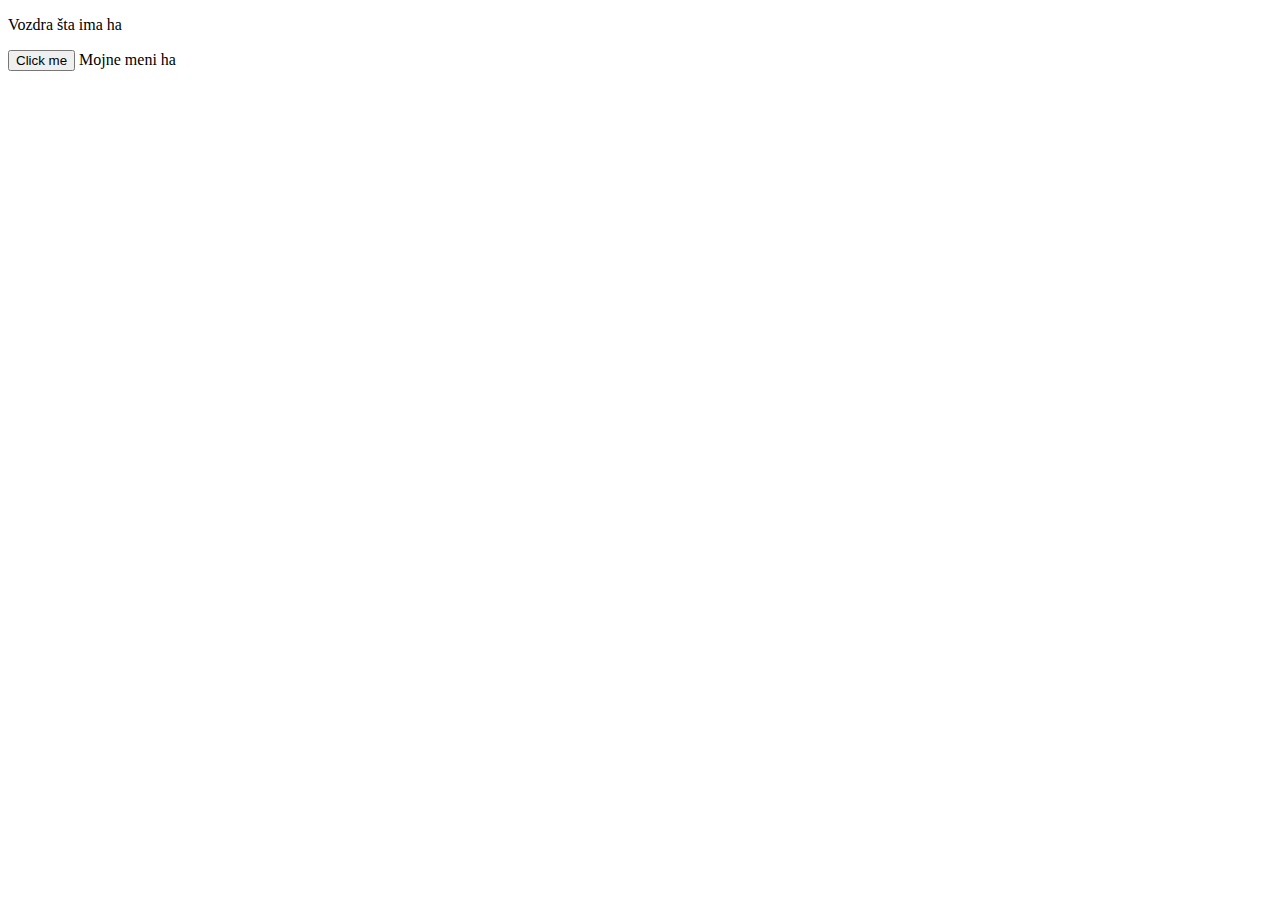
<file: index.html>
<!DOCTYPE html>
<html lang="en">
<head>
    <meta charset="UTF-8">
    <meta name="viewport" content="width=device-width, initial-scale=1.0">
    <title>Document</title>
</head>
<body>
    
    <p id="vozdraP">Vozdra šta ima ha </p>
    <button onclick="klikniNaMene()">Click me</button>
    <script>
        //HTML - DOM  document -> html -> head/body -> p
        document.write("Mojne meni ha");


        function klikniNaMene(){
           let vozdraParagraf = document.getElementById("vozdraP");
           vozdraParagraf.innerHTML="Mojne meni HAA";
        }
    </script>
</body>
</html>
</file>
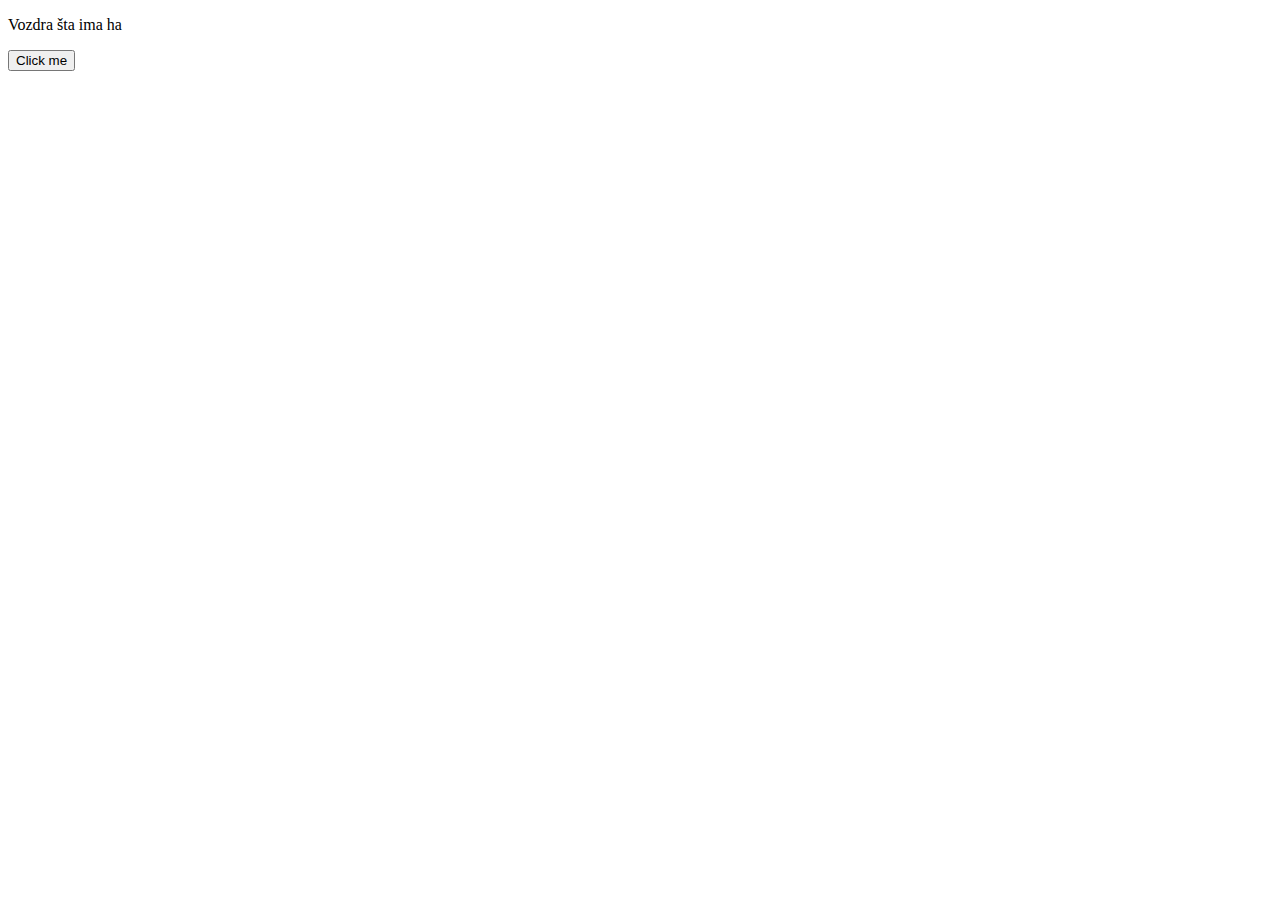
<file: another.html>
<!DOCTYPE html>
<html lang="en">
<head>
    <meta charset="UTF-8">
    <meta name="viewport" content="width=device-width, initial-scale=1.0">
    <title>Another</title>
    <script src="index.js" defer></script>
</head>
<body>
    <p id="mojParagraf">Vozdra šta ima ha </p>
    <button onclick="klikniNaMene()">Click me</button>
</body>
</html>
</file>
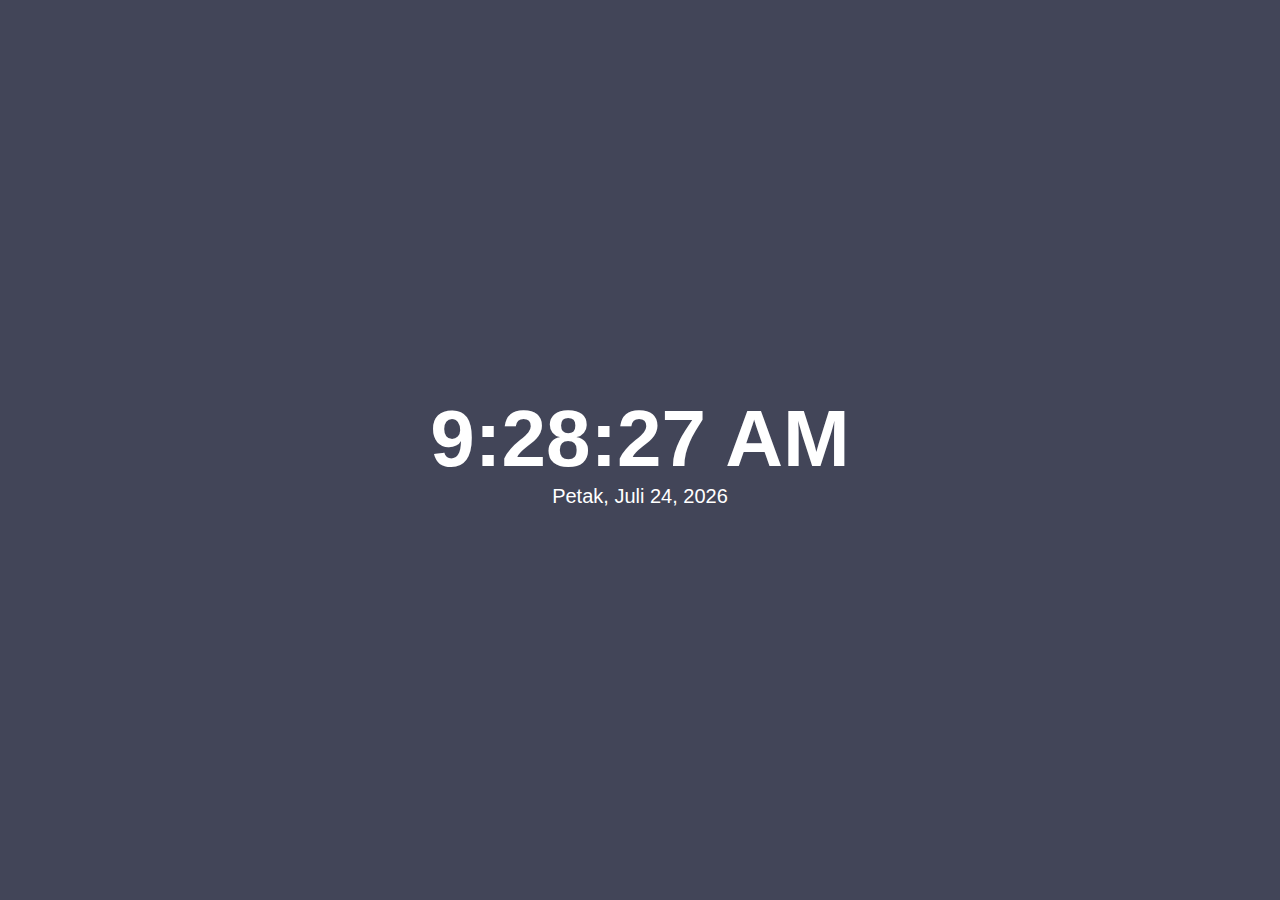
<file: two/sat.html>
<!DOCTYPE html>
<html lang="en">
<head>
    <meta charset="UTF-8">
    <meta name="viewport" content="width=device-width, initial-scale=1.0">
    <title>HTML5 sat</title>
    <link rel="stylesheet" href="sat.css">
    <script src="sat.js" defer></script>
</head>
<body>
    <div class="clock">
        <div class="time"></div>
        <div class="date-time"></div>
    </div>
</body>
</html>
</file>
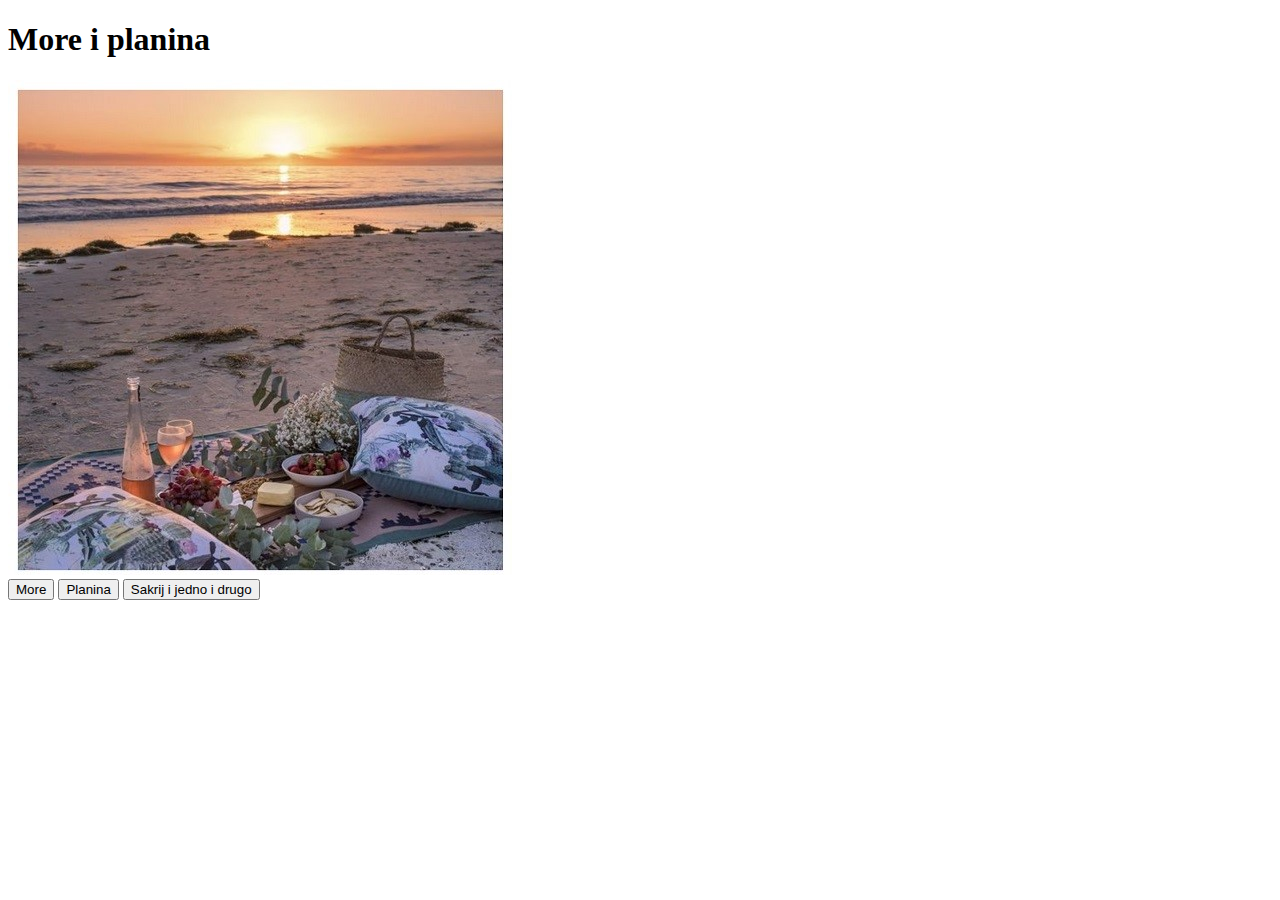
<file: zadatak/zadatak.html>
<!DOCTYPE html>
<html lang="en">
  <head>
    <meta charset="UTF-8" />
    <meta name="viewport" content="width=device-width, initial-scale=1.0" />
    <title>More i planina</title>
    <script src="zadatak.js" defer></script>
  </head>
  <body>
    <h1>More i planina</h1>
    <img id="slika" src="more.jpg" alt="Ovdje je trebalo biti more.." />
    <div>
      <button onclick="prikaziMore()">More</button>
      <button onclick="prikaziPlaninu()">Planina</button>
      <button onclick="sakrij()">Sakrij i jedno i drugo</button>
    </div>
  </body>
</html>
</file>
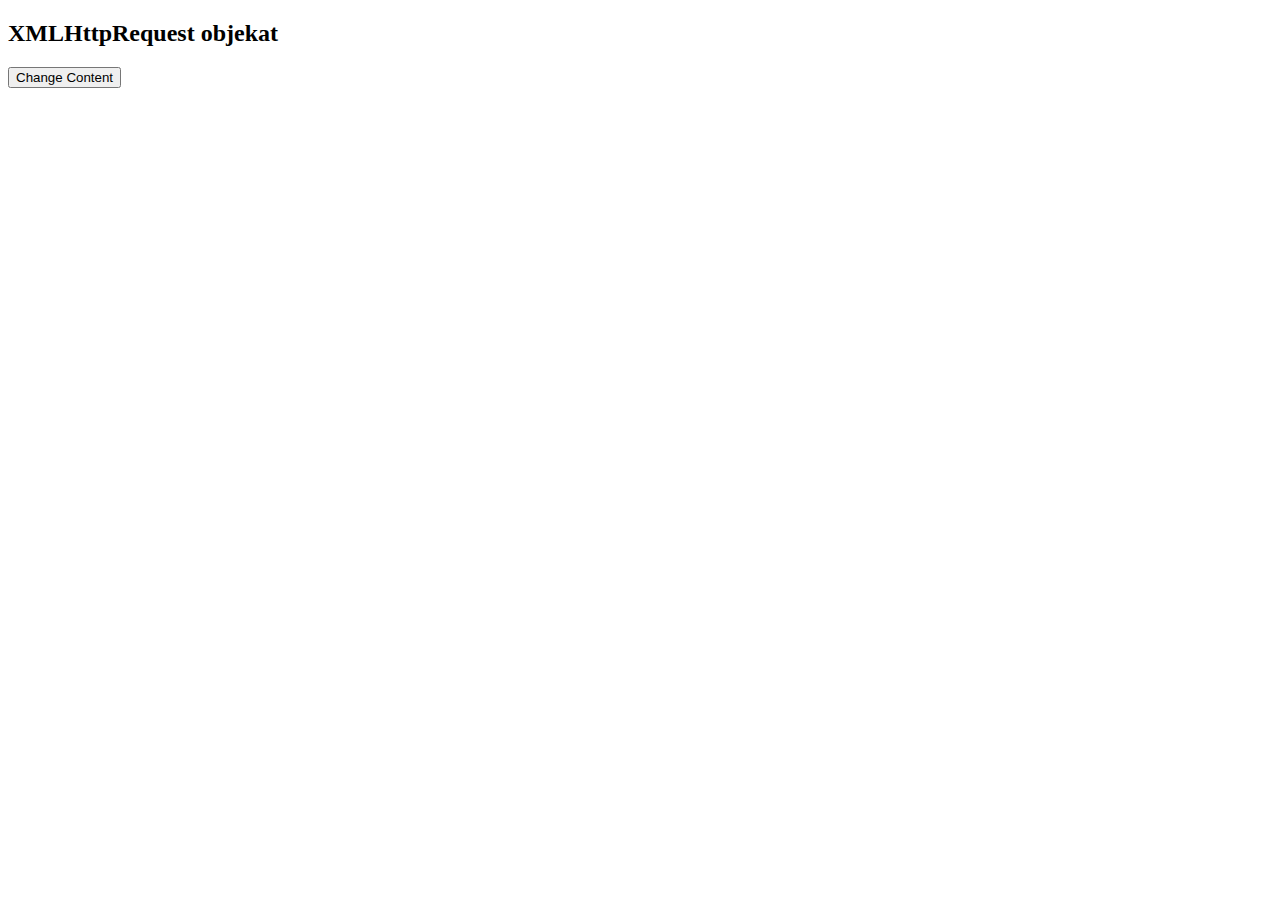
<file: two/ajax/ajax.html>
<!DOCTYPE html>
<html lang="en">
<head>
    <meta charset="UTF-8">
    <meta name="viewport" content="width=device-width, initial-scale=1.0">
    <title>AJAX Demo</title>
</head>
<body>
    <div id="demo1"></div>
    <h2>XMLHttpRequest objekat</h2>
    <button onclick="loadContent()" type="button">Change Content</button>
    <script>
        function loadContent(){
            //1. kreiranje ovog ugrađenog objekta za AJAX pozive
            const xmlAjaxObjekat = new XMLHttpRequest();
            //2. callback funkcija 
            xmlAjaxObjekat.onload = function(){
                let demoDiv = document.getElementById("demo1");
                demoDiv.innerHTML="";
                const towns = JSON.parse(this.responseText);
                //[{id,name}, {id, name}]
                for(const town of towns){
                    let todoDiv = document.createElement("div");
                    todoDiv.innerHTML = town.name+"["+town.id+"]";
                    demoDiv.appendChild(todoDiv);
                }
            }
            xmlAjaxObjekat.open("GET", "http://localhost:8080/celebration-1.0-SNAPSHOT/api/towns");
            xmlAjaxObjekat.send();
        }
    </script>
</body>
</html>
</file>
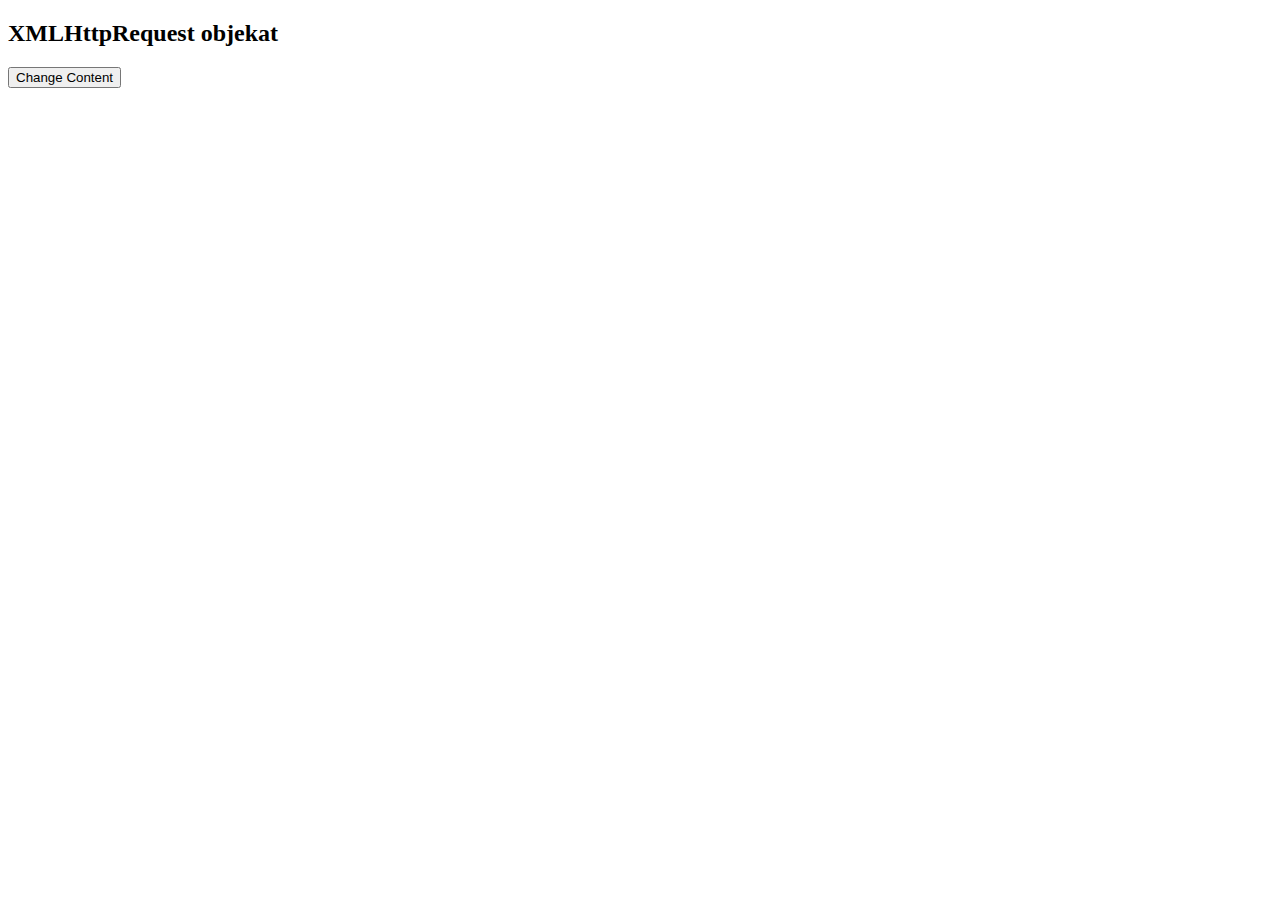
<file: two/ajax/privilege.html>
<!DOCTYPE html>
<html lang="en">
  <head>
    <meta charset="UTF-8" />
    <meta name="viewport" content="width=device-width, initial-scale=1.0" />
    <title>AJAX Demo</title>
  </head>
  <body>
    <div id="demo1"></div>
    <h2>XMLHttpRequest objekat</h2>
    <button onclick="loadContent()" type="button">Change Content</button>
    <script>
      function loadContent() {
        fetch("http://localhost:8080/celebration-1.0-SNAPSHOT/api/towns")
          .then((response) => {
            const privileges = JSON.parse(response.text);
            //[{id,name}, {id, name}]
            for (const privilege of privileges) {
              let todoDiv = document.createElement("div");
              todoDiv.innerHTML = privilege.name + "[" + privilege.id + "]";
              demoDiv.appendChild(todoDiv);
            }
          })
          .then((json) => console.log(json));
      }
    </script>
  </body>
</html>
</file>
<file: two/sat.css>
body{
    font-family: sans-serif;
    margin: 0px;
    padding: 0px;
    height: 100vh;
}

.clock{
    width: 100%;
    height: 100%;
    display: flex;
    flex-direction: column;
    justify-content: center;
    align-items: center;
    background-color: #424558;
}

.time{
    font-size: 80px;
    font-weight: bold;
    color: #fff;
}

.date-time{
    font-size: 20px;
    color: #fff;
}

@media screen and (max-width: 768px) {
    .time{
        font-size: 57px;
    }
}
</file>
